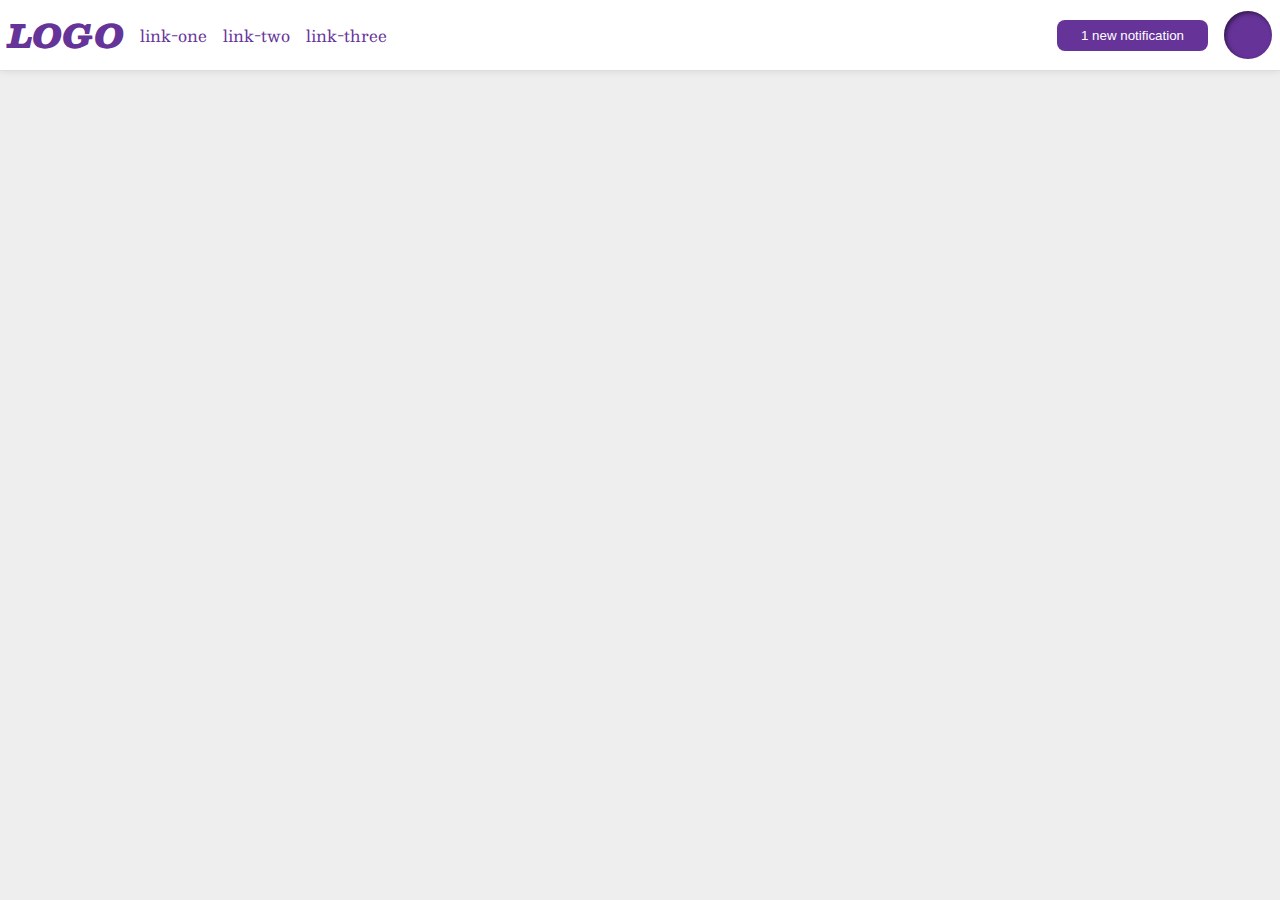
<file: foundations/flex/03-flex-header-2/index.html>
<!DOCTYPE html>
<html lang="en">
  <head>
    <meta charset="UTF-8">
    <meta http-equiv="X-UA-Compatible" content="IE=edge">
    <meta name="viewport" content="width=device-width, initial-scale=1.0">
    <title>Flex Header 2</title>
    <link rel="stylesheet" href="style.css">
  </head>
  <body>
    <div class="header">
      <div class="left">
        <div class="logo">
          LOGO
        </div>
        <ul class="links">
          <li><a href="https://google.com">link-one</a></li>
          <li><a href="https://google.com">link-two</a></li>
          <li><a href="https://google.com">link-three</a></li>
        </ul>
      </div>
      <div class="right">
        <button class="notifications">
          1 new notification
        </button>
        <div class="profile-image"></div>
      </div>      
    </div>
  </body>
</html>
</file>
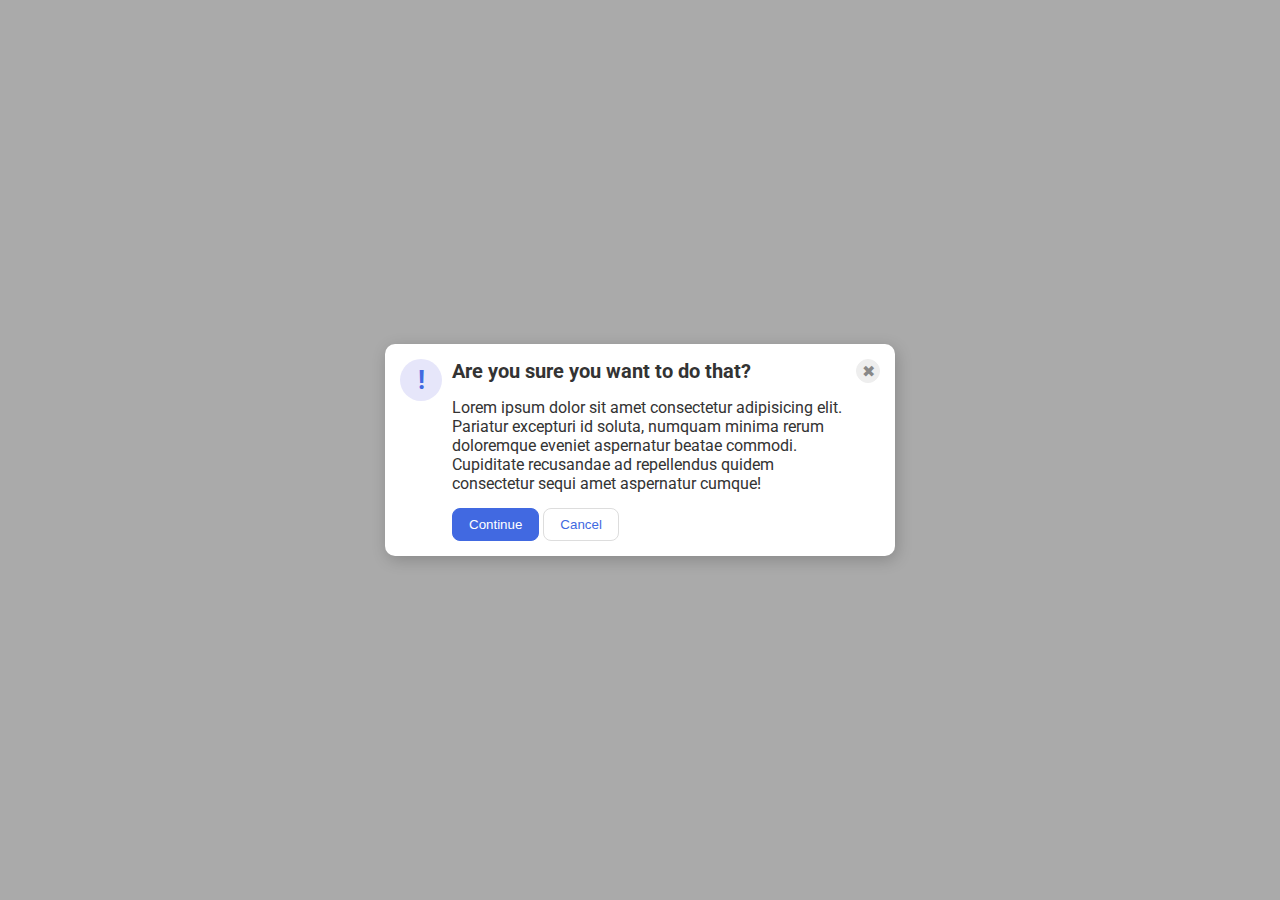
<file: foundations/flex/05-flex-modal/index.html>
<!DOCTYPE html>
<html lang="en">
  <head>
    <meta charset="UTF-8">
    <meta http-equiv="X-UA-Compatible" content="IE=edge">
    <meta name="viewport" content="width=device-width, initial-scale=1.0">
    <link rel="stylesheet" href="style.css">
    <title>Modal</title>
  </head>
  <body>
    <div class="modal">
      <div class="icon">!</div>
      <div class="middle">
        <div class="header">Are you sure you want to do that?</div>
        <div class="text">Lorem ipsum dolor sit amet consectetur adipisicing elit. Pariatur excepturi id soluta, numquam minima rerum doloremque eveniet aspernatur beatae commodi. Cupiditate recusandae ad repellendus quidem consectetur sequi amet aspernatur cumque!</div>
        <button class="continue">Continue</button>
        <button class="cancel">Cancel</button>
      </div>
      <button class="close-button">✖</button>
    </div>
  </body>
</html>
</file>
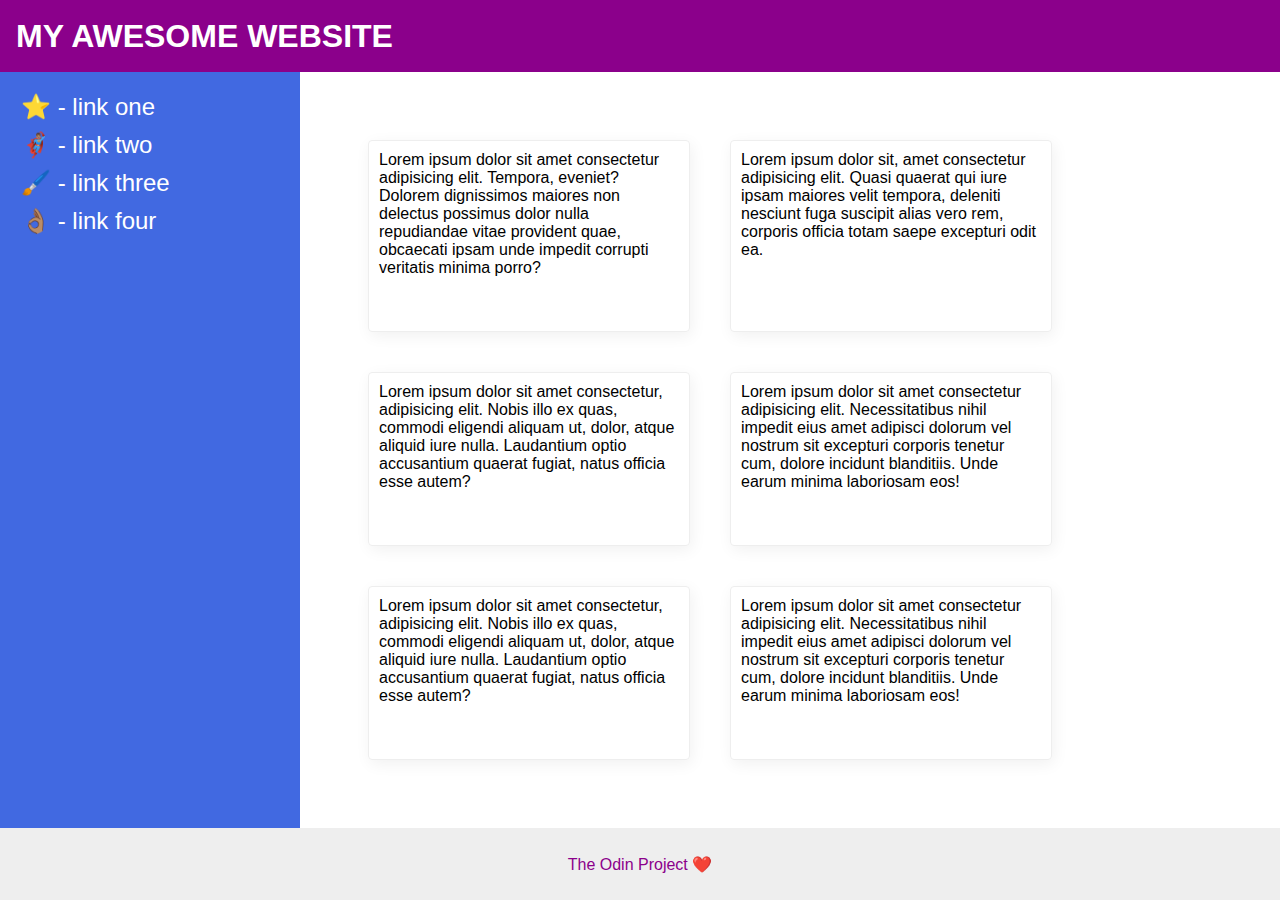
<file: foundations/flex/07-flex-layout-2/index.html>
<!DOCTYPE html>
<html lang="en">
  <head>
    <meta charset="UTF-8">
    <meta http-equiv="X-UA-Compatible" content="IE=edge">
    <meta name="viewport" content="width=device-width, initial-scale=1.0">
    <title>The Holy Grail</title>
    <link rel="stylesheet" href="style.css">
  </head>
  <body>
    <div class="header">
      MY AWESOME WEBSITE
    </div>
    
    <div class="content">
      <div class="sidebar">
        <ul>
          <li><a href="#">⭐ - link one</a></li>
          <li><a href="#">🦸🏽‍♂️ - link two</a></li>
          <li><a href="#">🖌️ - link three</a></li>
          <li><a href="#">👌🏽 - link four</a></li>
        </ul>
      </div>

      <div class="cards">
        <div class="card">Lorem ipsum dolor sit amet consectetur adipisicing elit. Tempora, eveniet? Dolorem dignissimos maiores non delectus possimus dolor nulla repudiandae vitae provident quae, obcaecati ipsam unde impedit corrupti veritatis minima porro?</div>
        <div class="card">Lorem ipsum dolor sit, amet consectetur adipisicing elit. Quasi quaerat qui iure ipsam maiores velit tempora, deleniti nesciunt fuga suscipit alias vero rem, corporis officia totam saepe excepturi odit ea.</div>
        <div class="card">Lorem ipsum dolor sit amet consectetur, adipisicing elit. Nobis illo ex quas, commodi eligendi aliquam ut, dolor, atque aliquid iure nulla. Laudantium optio accusantium quaerat fugiat, natus officia esse autem?</div>
        <div class="card">Lorem ipsum dolor sit amet consectetur adipisicing elit. Necessitatibus nihil impedit eius amet adipisci dolorum vel nostrum sit excepturi corporis tenetur cum, dolore incidunt blanditiis. Unde earum minima laboriosam eos!</div>
        <div class="card">Lorem ipsum dolor sit amet consectetur, adipisicing elit. Nobis illo ex quas, commodi eligendi aliquam ut, dolor, atque aliquid iure nulla. Laudantium optio accusantium quaerat fugiat, natus officia esse autem?</div>
        <div class="card">Lorem ipsum dolor sit amet consectetur adipisicing elit. Necessitatibus nihil impedit eius amet adipisci dolorum vel nostrum sit excepturi corporis tenetur cum, dolore incidunt blanditiis. Unde earum minima laboriosam eos!</div>
      </div>
    </div>

    
    <div class="footer">
      The Odin Project ❤️
    </div>
  </body>
</html>
</file>
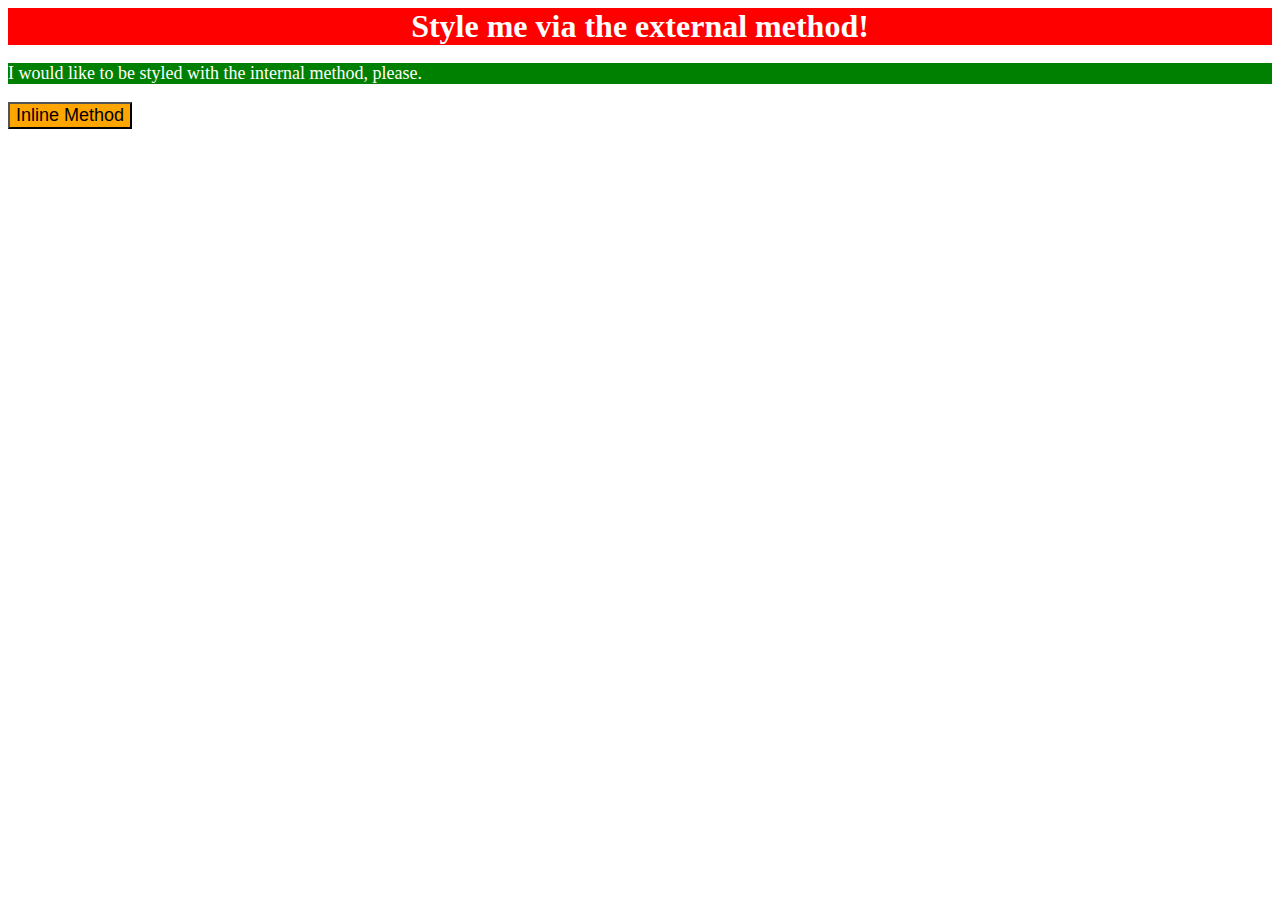
<file: foundations/intro-to-css/01-css-methods/index.html>
<!DOCTYPE html>
<html lang="en">
  <head>
    <meta charset="UTF-8">
    <meta http-equiv="X-UA-Compatible" content="IE=edge">
    <meta name="viewport" content="width=device-width, initial-scale=1.0">
    <link rel="stylesheet" href="style.css">
    <style>
      p {
        background-color: green;
        color: white;
        font-size: 18px;
      }
    </style>
    <title>Methods for Adding CSS</title>
  </head>
  <body>
    <div>Style me via the external method!</div>
    <p>I would like to be styled with the internal method, please.</p>
    <button style="background-color: orange; font-size: 18px;">Inline Method</button>
  </body>
</html>
</file>
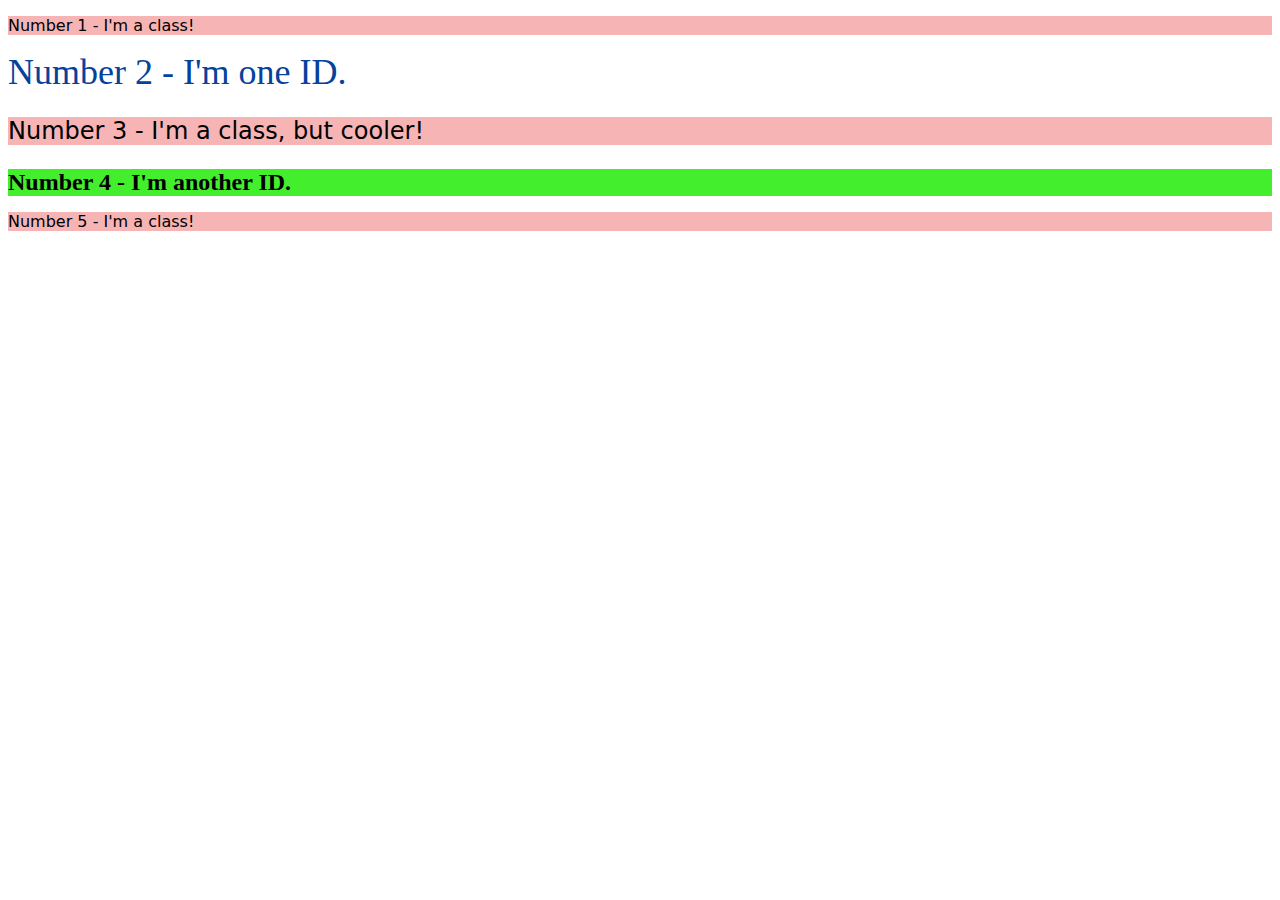
<file: foundations/intro-to-css/02-class-id-selectors/index.html>
<!DOCTYPE html>
<html lang="en">
  <head>
    <meta charset="UTF-8">
    <meta http-equiv="X-UA-Compatible" content="IE=edge">
    <meta name="viewport" content="width=device-width, initial-scale=1.0">
    <title>Class and ID Selectors</title>
    <link rel="stylesheet" href="style.css">
  </head>
  <body>
    <p class="odd">Number 1 - I'm a class!</p>
    <div id="two">Number 2 - I'm one ID.</div>
    <p class="odd mid">Number 3 - I'm a class, but cooler!</p>
    <div id="four" >Number 4 - I'm another ID.</div>
    <p class="odd">Number 5 - I'm a class!</p>
  </body>
</html>
</file>
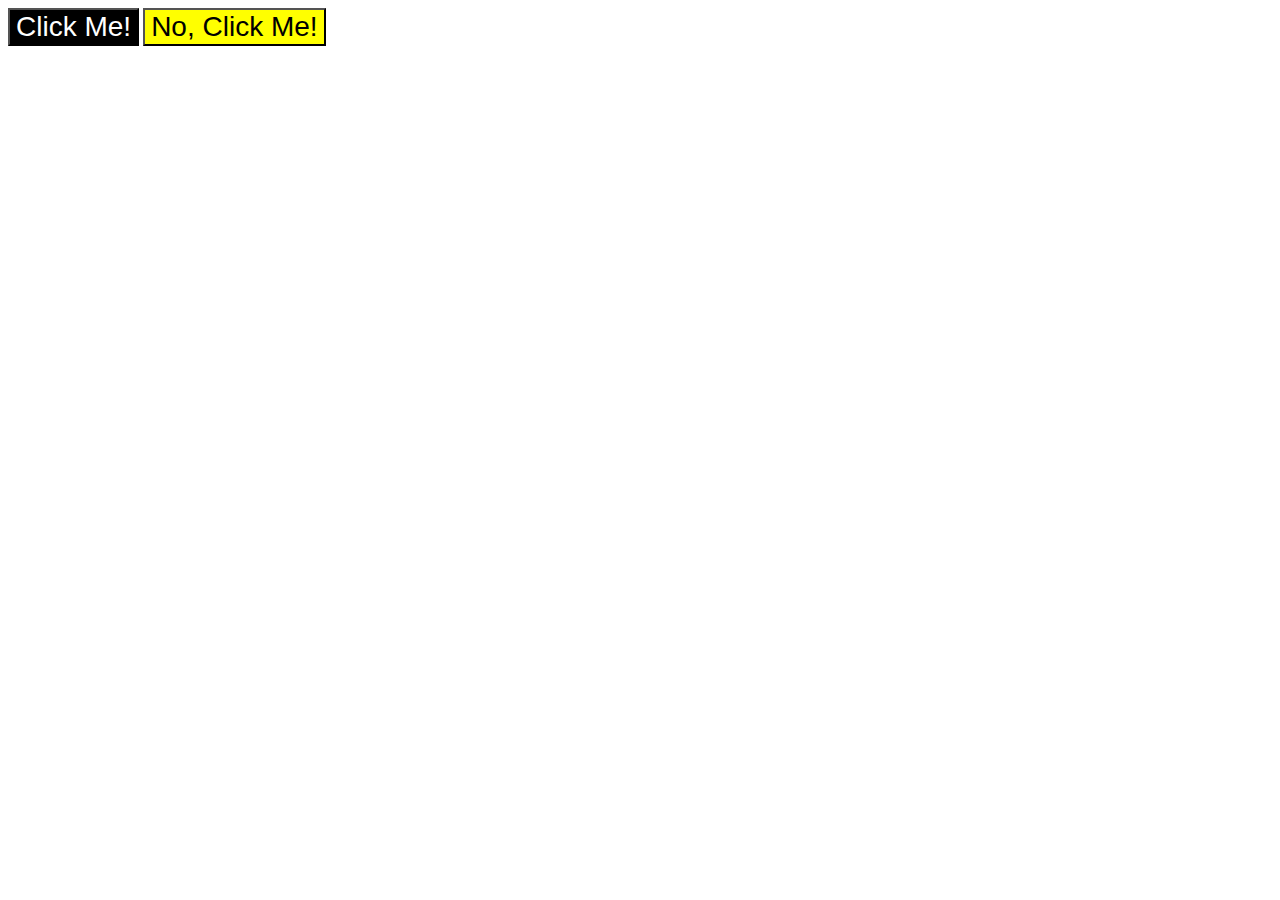
<file: foundations/intro-to-css/03-grouping-selectors/index.html>
<!DOCTYPE html>
<html lang="en">
  <head>
    <meta charset="UTF-8">
    <meta http-equiv="X-UA-Compatible" content="IE=edge">
    <meta name="viewport" content="width=device-width, initial-scale=1.0">
    <title>Grouping Selectors</title>
    <link rel="stylesheet" href="style.css">
  </head>
  <body>
    <button id="first">Click Me!</button>
    <button id="second">No, Click Me!</button>
  </body>
</html>
</file>
<file: foundations/flex/03-flex-header-2/style.css>
/* this is some magical font-importing.  
you'll learn about it later. */
@import url('https://fonts.googleapis.com/css2?family=Besley:ital,wght@0,400;1,900&display=swap');

body {
  margin: 0;
  background: #eee;
  font-family: Besley, serif;
}

.header {
  background: white;
  border-bottom: 1px solid #ddd;
  box-shadow: 0 0 8px rgba(0,0,0,.1);
  display: flex;
  justify-content: space-between;
  align-items: center;
  padding: 8px;
}

.profile-image {
  background: rebeccapurple;
  box-shadow: inset 2px 2px 4px rgba(0,0,0,.5);
  border-radius: 50%;
  width: 48px;
  height: 48px;
}

.logo {
  color: rebeccapurple;
  font-size: 32px;
  font-weight: 900;
  font-style: italic;
}

button {
  border: none;
  border-radius: 8px;
  background: rebeccapurple;
  color: white;
  padding: 8px 24px;
}

a {
  /* this removes the line under our links */
  text-decoration: none;
  color: rebeccapurple;
}

ul {
  list-style-type: none;
  display: flex;
  gap: 16px;
  margin: 0px;
  padding: 0px;
}

.left,
.right {
  display: flex;
  gap: 16px;
  align-items: center;
}
</file>
<file: foundations/flex/05-flex-modal/style.css>
@import url('https://fonts.googleapis.com/css2?family=Roboto:wght@400;700&display=swap');

html, body {
  height: 100%;
}

body {
  font-family: Roboto, sans-serif;
  margin: 0;
  background: #aaa;
  color: #333;
  /* I'll give you this one for free lol */
  display: flex;
  align-items: center;
  justify-content: center;
}

.modal {
  background: white;
  width: 480px;
  border-radius: 10px;
  box-shadow: 2px 4px 16px rgba(0,0,0,.2);
  display: flex;
  gap: 10px;
  padding: 15px;
}

.icon {
  color: royalblue;
  font-size: 26px;
  font-weight: 700;
  background: lavender;
  width: 42px;
  height: 42px;
  border-radius: 50%;
  display: flex;
  align-items: center;
  justify-content: center;
}

.close-button {
  background: #eee;
  border-radius: 50%;
  color: #888;
  font-weight: 400;
  font-size: 16px;
  height: 24px;
  width: 24px;
  display: flex;
  align-items: center;
  justify-content: center;
  border: 1px solid #eee;
  padding: 0;
}

button {
  cursor: pointer;
  padding: 8px 16px;
  border-radius: 8px;
}

button.continue {
  background: royalblue;
  border: 1px solid royalblue;
  color: white;
}

button.cancel {
  background: white;
  border: 1px solid #ddd;
  color: royalblue;
}

.header {
  font-size: 20px;
  font-weight: 700;
}

.middle {
  flex: 1 1 0;
  gap: 10px;
}

.text {
  padding: 15px 0px;
}
</file>
<file: foundations/flex/07-flex-layout-2/style.css>
body {
  font-family: -apple-system, BlinkMacSystemFont, 'Segoe UI', Roboto, Oxygen, Ubuntu, Cantarell, 'Open Sans', 'Helvetica Neue', sans-serif;
  margin: 0;
  min-height: 100vh;
  display: flex;
  flex-direction: column;
  justify-content: space-between;
}

.header {
  height: 72px;
  background: darkmagenta;
  color: white;
  font-size: 32px;
  font-weight: 900;
  display: flex;
  align-items: center;
  padding: 0 16px;
}

.footer {
  height: 72px;
  background: #eee;
  color: darkmagenta;
  display: flex;
  justify-content: center;
  align-items: center;
}

.sidebar {
  width: 300px;
  background: royalblue;
  box-sizing: border-box;
  padding: 16px;
  flex-shrink: 0;
  font-size: 24px;
}

.card {
  border: 1px solid #eee;
  box-shadow: 2px 4px 16px rgba(0,0,0,.06);
  border-radius: 4px;
  width: 300px;
  padding: 10px;
  margin: 20px;
  /* flex: 1 1 auto; */
}

.content {
  display: flex;
  flex: 1 1 auto;
}

.cards {
  display: flex;
  flex-direction: row;
  flex-wrap: wrap;
  padding: 48px;
}

ul {
  list-style-type: none;
  margin: 0px;
  padding: 0px;
}

a {
  text-decoration: none;
  color: white;
}

li {
  padding: 5px;
}
</file>
<file: foundations/intro-to-css/01-css-methods/style.css>
div {
    background-color: red;
    color: white;
    font-size: 32px;
    font-weight: 700;
    text-align: center;
}
</file>
<file: foundations/intro-to-css/02-class-id-selectors/style.css>
/* Add CSS Styling */
.odd {
    background-color: rgb(247, 180, 180);
    font-family: Verdana, 'DejaVu Sans', sans-serif;
}

#two {
    color: rgb(5, 66, 156);
    font-size: 36px;
}

.mid,
#four {
    font-size: 24px;
}

#four {
    background-color: rgb(67, 238, 45);
    font-weight: 700;
}
</file>
<file: foundations/intro-to-css/03-grouping-selectors/style.css>
/* Add CSS Styling */
#first,
#second {
    font-size: 28px;
    font-family: Helvetica, "Times New Roman", sans-serif;
}

#first {
    background-color: black;
    color: white;
}

#second {
    background-color: yellow;
}
</file>
